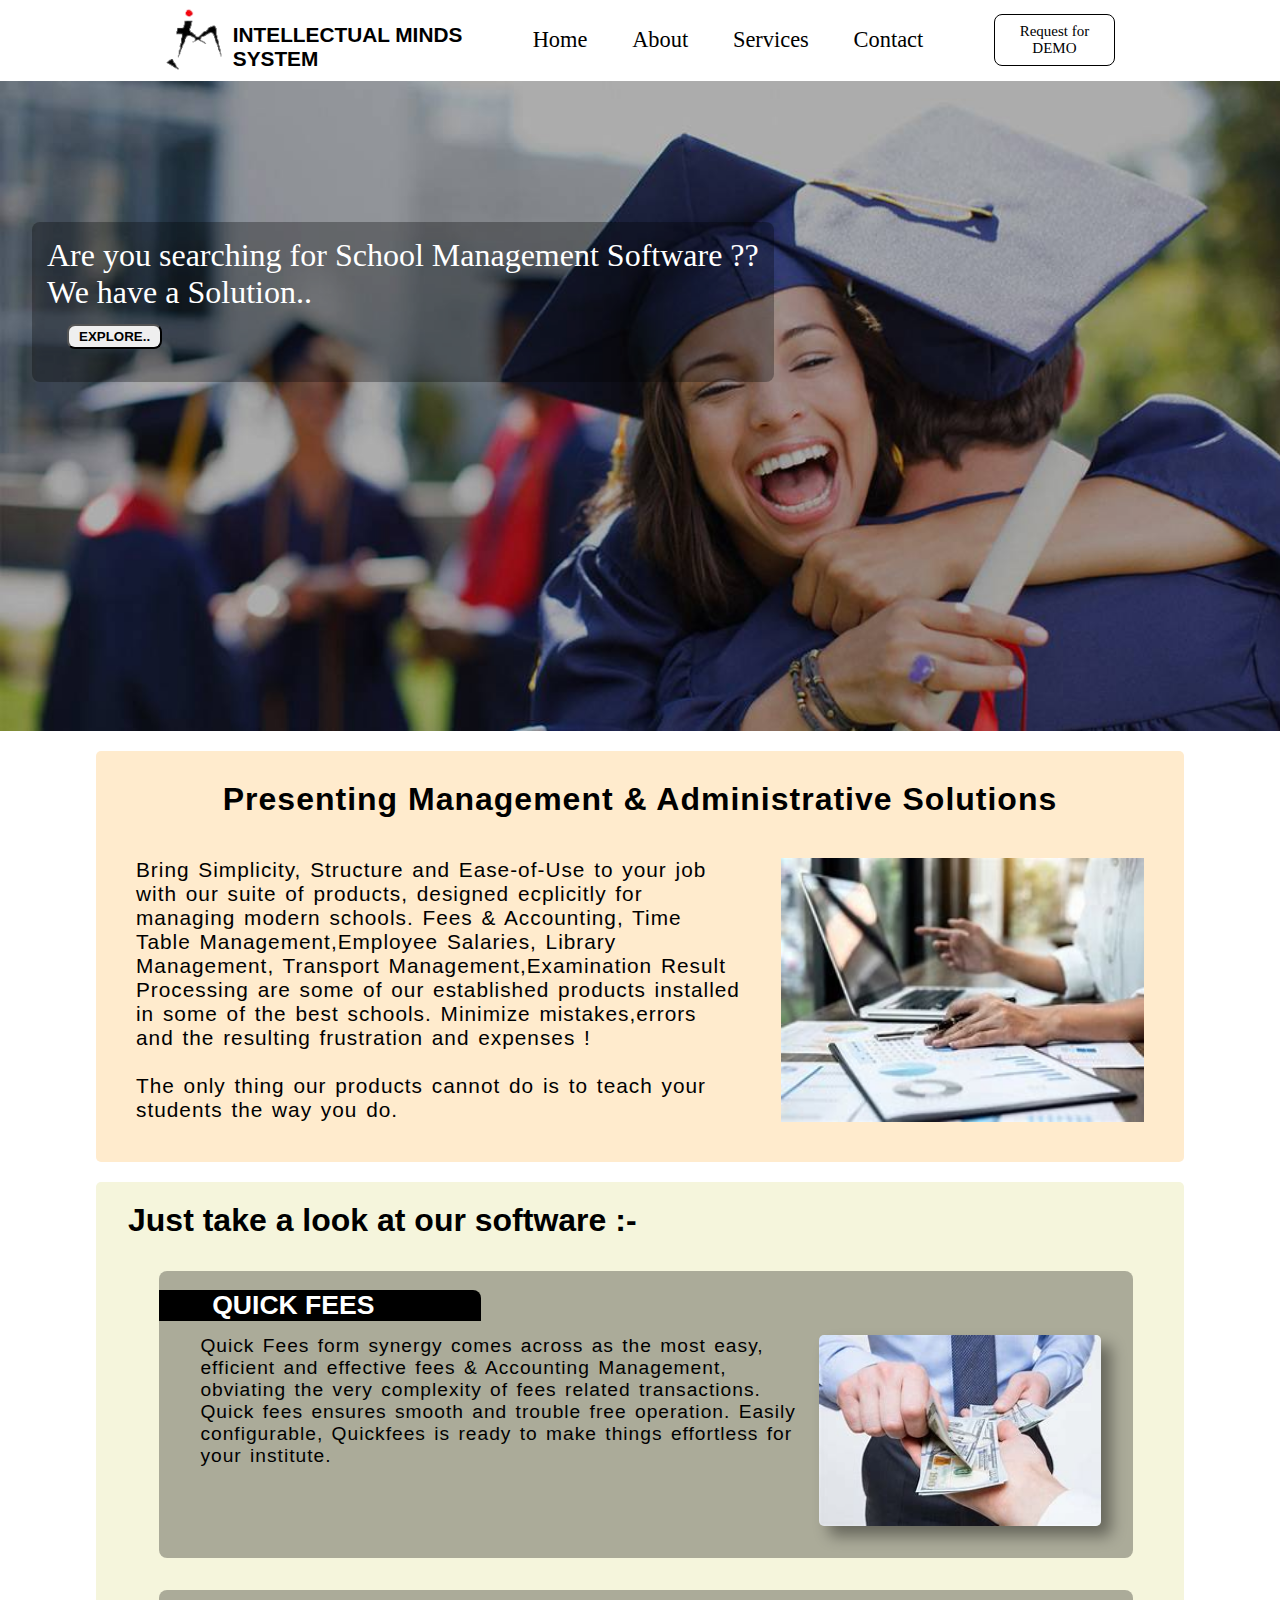
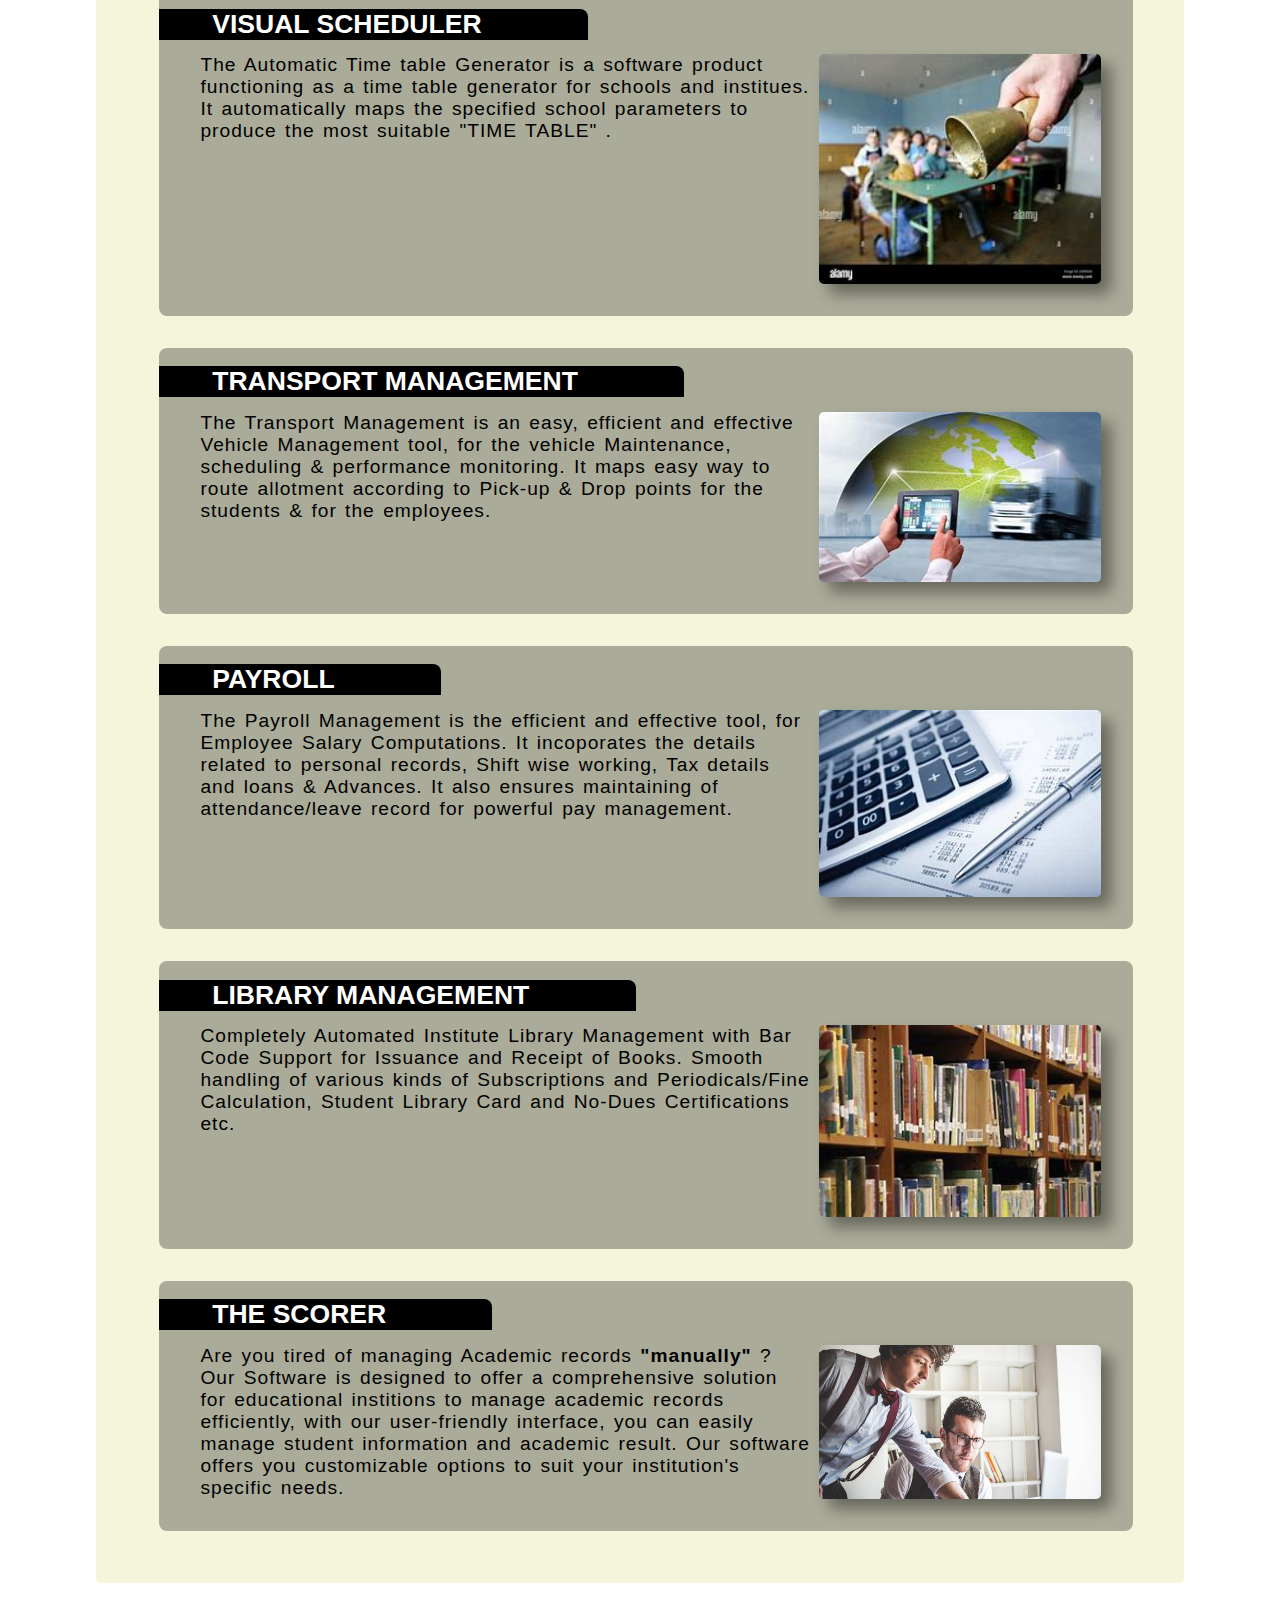
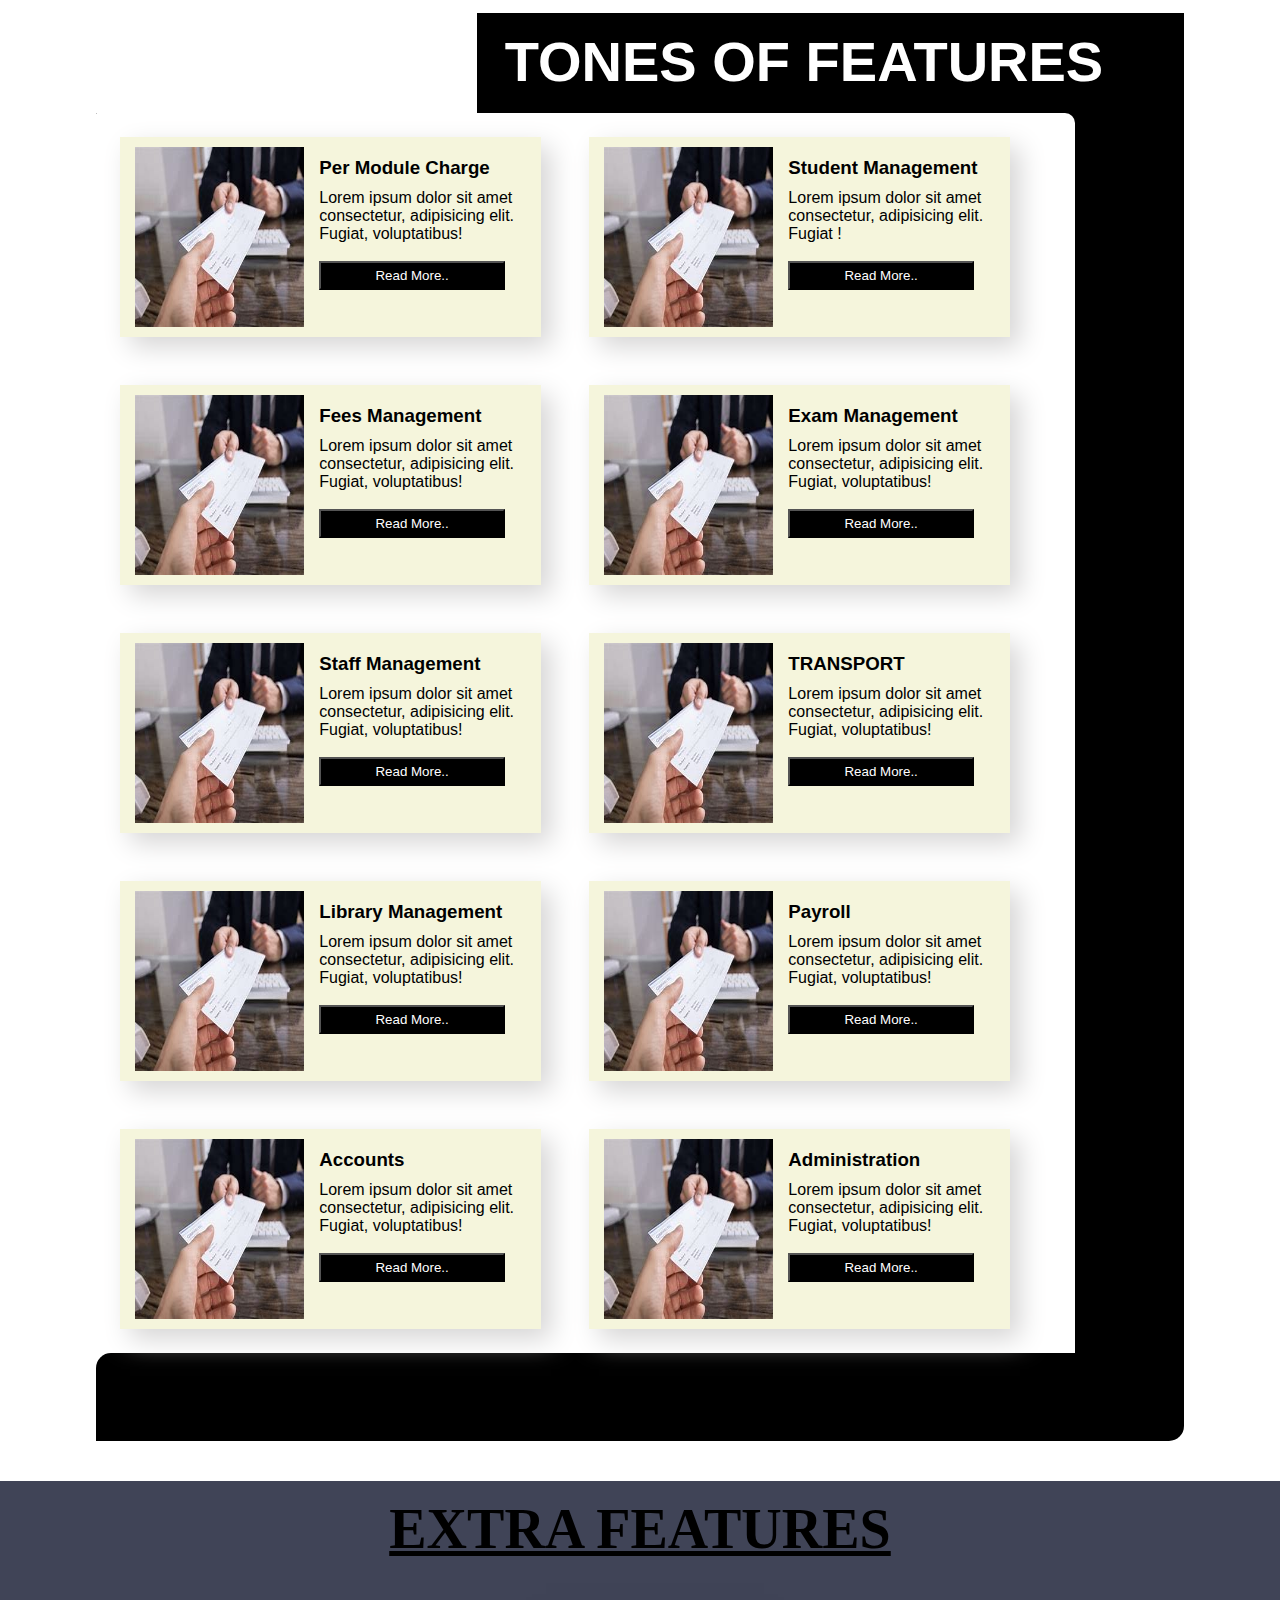
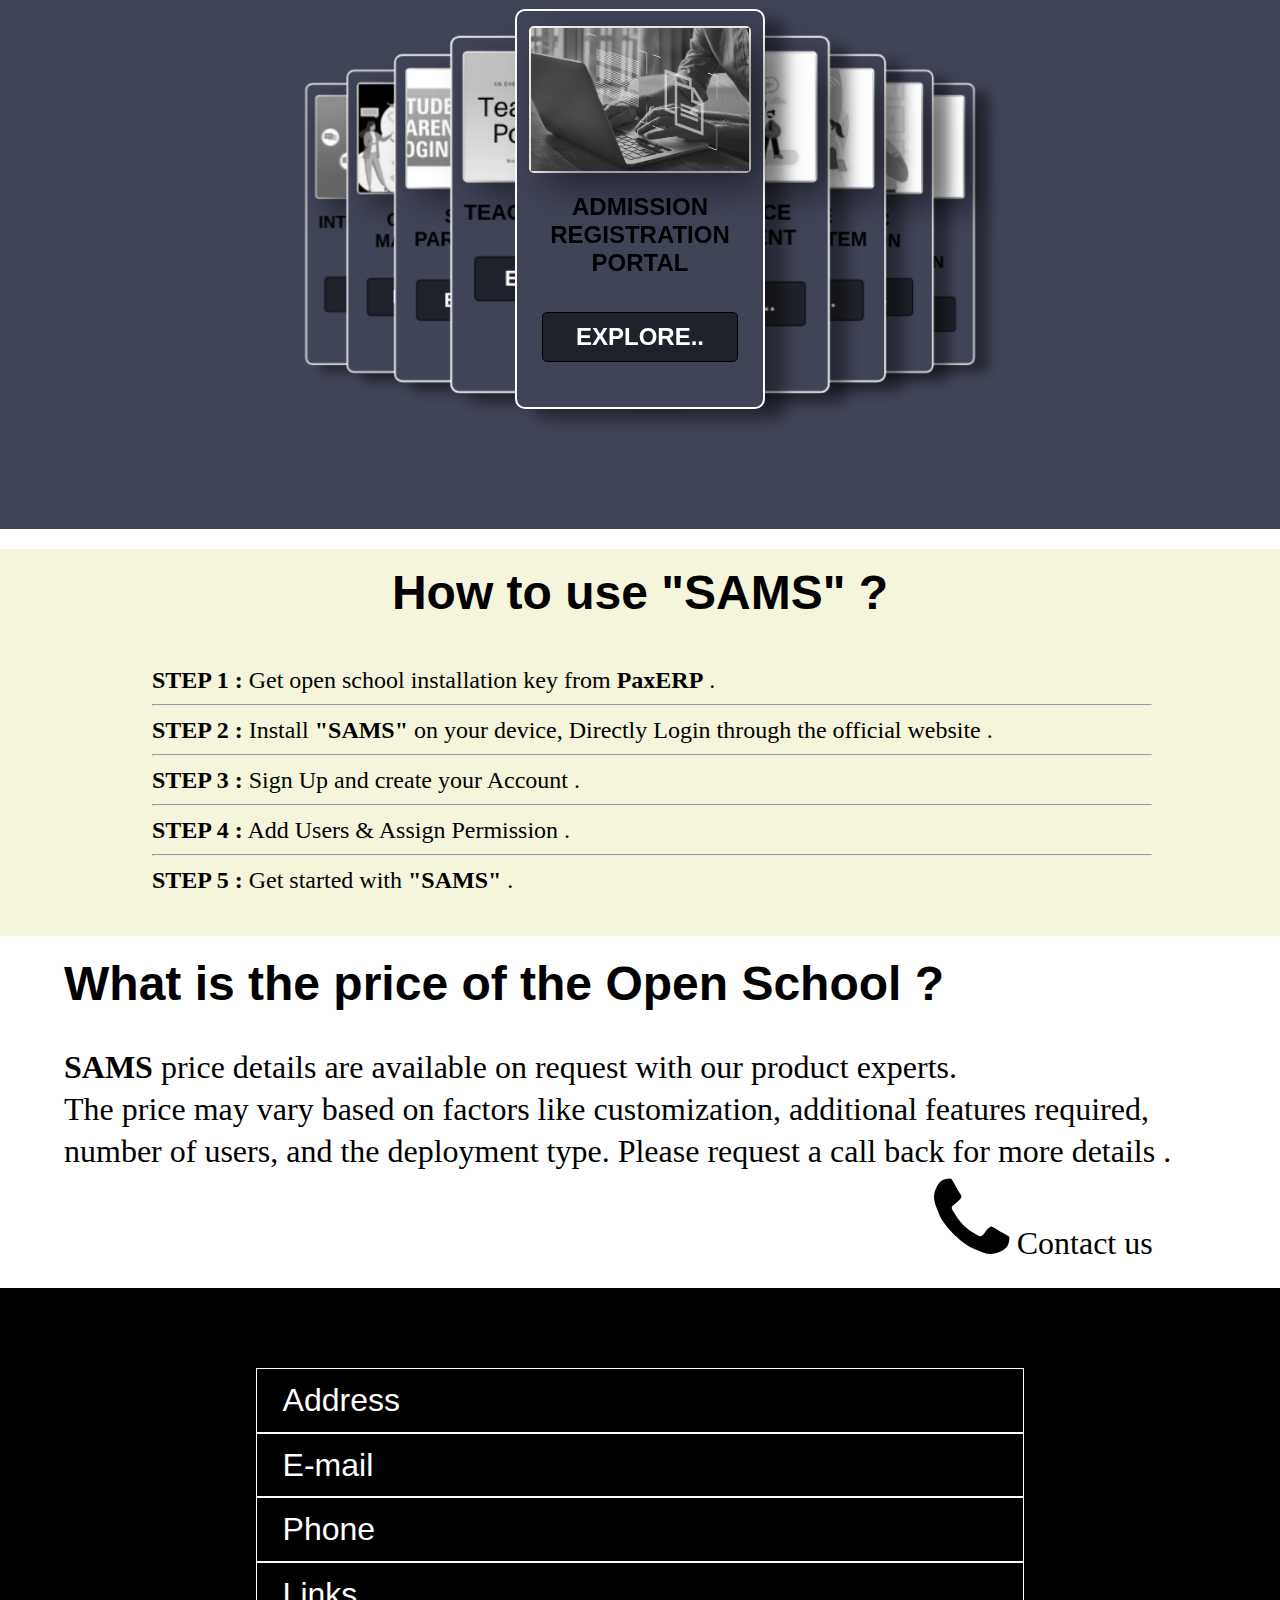
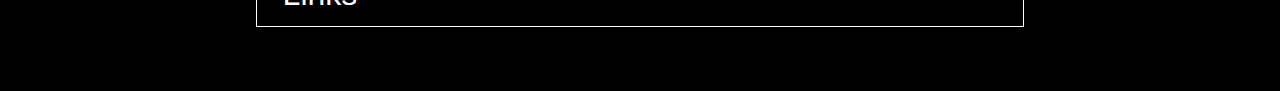
<file: index.html>
<!DOCTYPE html>
<html lang="en">
  <head>
    <meta charset="UTF-8" />
    <meta http-equiv="X-UA-Compatible" content="IE=edge" />
    <meta name="viewport" content="width=device-width, initial-scale=1.0" />
    <link rel="stylesheet" href="css/all.min.css" />
    <link rel="stylesheet" href="css/font-awesome.min.css" />
    <link rel="stylesheet" href="css/style.css" />
    <link
      rel="stylesheet"
      href="https://cdnjs.cloudflare.com/ajax/libs/font-awesome/5.15.3/css/all.min.css"
      integrity="sha512-ZE9X6jn1e6vpbkpEz+Zs7sux0+v8T6JrU6nlFy6X1UJohNyOc7SMfo2dZlCInPBl90ICPmcBX7rqSR3q1/GkA=="
      crossorigin="anonymous"
      referrerpolicy="no-referrer"
    />
    <link
      rel="shortcut icon"
      href="./assets/images/logo.png"
      type="image/x-icon"
    />
    <title>PaxERP</title>
    <style>
      
      
        
        
    </style>
  </head>

  <body>
    <header>
      <nav>
        <div class="head_a">
          <div class="logo">
            <img src="./assets/images/logo.png" alt="logo" />
            <p id="mind">
              INTELLECTUAL MINDS
              <br />SYSTEM
            </p>
          </div>
        </div>

        <div class="head_b">
          <div class="menu-toggle">
            <i class=""></i>
            <ul class="navigation">
              <li><a href="#">Home</a></li>
              <li><a href="#">About</a></li>
              <li><a href="#">Services</a></li>
              <li><a href="#">Contact</a></li>
            </ul>
          </div>
        </div>
        <div class="head_c">
          
          <p id="request">Request for <br />DEMO</p>
        </div>
      </nav>
    </header>

    <!-- <header>
      <nav>
        <div class="logo">
          <img src="./assets/images/logo.png" alt="logo" />
          <p id="mind">
            INTELLECTUAL MINDS
            <br />SYSTEM
          </p>
        </div>
        <div class="menu-toggle">
          <i class=""></i>
          <ul class="navigation">
            <li><a href="#">Home</a></li>
            <li><a href="#">About</a></li>
            <li><a href="#">Services</a></li>
            <li><a href="#">Contact</a></li>
          </ul>
        </div>
      </nav>
    </header>
    <p id="request">Request for <br />DEMO</p> -->

    <div class="form_container">
      <div class="form">
        <span> X </span>
        <form action="">
          <span id="have">
            Have a question ? <br />
            Contact us ! <br />
            <br />
          </span>

          <input class="demo_i" type="text" placeholder="Your name" />
          <hr />
          <br />
          <input class="demo_i" type="text" placeholder="Your email" />
          <hr />
          <br />
          <input class="demo_i" type="text" placeholder="Your message for us" />
          <hr />

          <button type="submit" id="btnsubmit">Send Message</button>
        </form>
        <!-- <form action="#" method="Get" name="demo">
                <label for="Name" > Name :</label><br>
                <input type="text" placeholder="First"/> <input type="text" placeholder="Last"/>
                <br>
                <label for="Name" > Work email :</label><br>
                <input type="email" placeholder="Enter Your E-mail here"/> 
                <br>
                <label for="Name" > Contact :</label><br>
                <input type="number" placeholder="Enter your Phone no."/> <input type="text" placeholder="Last"/>
                <br>
                <label for="message" name="txtmsg" > Message :</label><br>
                <textarea name="txtmsg" id="txtmsg" cols="30" rows="10"></textarea>
            </form> -->
      </div>
    </div>

    <div id="main">
      <p id="search">
        Are you searching for School Management Software ??
        <br />
        We have a Solution..
        <br />
        <button>EXPLORE..</button>
      </p>
    </div>
    <div class="content">
      <h1>Presenting Management & Administrative Solutions</h1>
      <div class="con">
        <p id="cont">
          Bring Simplicity, Structure and Ease-of-Use to your job with our suite
          of products, designed ecplicitly for managing modern schools. Fees &
          Accounting, Time Table Management,Employee Salaries, Library
          Management, Transport Management,Examination Result Processing are
          some of our established products installed in some of the best
          schools. Minimize mistakes,errors and the resulting frustration and
          expenses !
          <br />
          <br />
          The only thing our products cannot do is to teach your students the
          way you do.
        </p>
        <img id="cont_img" src="./assets/images/manage.jpg" alt="image" />
      </div>
    </div>
    <div class="software">
      <h4>Just take a look at our software :-</h4>
      <div class="soft">
        <h5>QUICK FEES</h5>
        <div class="x">
          <br />
          <p id="soft_cont">
            Quick Fees form synergy comes across as the most easy, efficient and
            effective fees & Accounting Management, obviating the very
            complexity of fees related transactions. Quick fees ensures smooth
            and trouble free operation. Easily configurable, Quickfees is ready
            to make things effortless for your institute.
          </p>
          <img
            id="soft_img"
            src="./assets/images/OIP (1).jpg"
            alt="fees"
            srcset=""
          />
        </div>
      </div>
      <div class="soft">
        <h5>VISUAL SCHEDULER</h5>
        <div class="x">
          <br />
          <p id="soft_cont">
            The Automatic Time table Generator is a software product functioning
            as a time table generator for schools and institues. It
            automatically maps the specified school parameters to produce the
            most suitable "TIME TABLE" .
          </p>
          <img
            id="soft_img"
            src="./assets/images/bell.jpg"
            alt="fees"
            srcset=""
          />
        </div>
      </div>
      <div class="soft">
        <h5>TRANSPORT MANAGEMENT</h5>
        <div class="x">
          <br />
          <p id="soft_cont">
            The Transport Management is an easy, efficient and effective Vehicle
            Management tool, for the vehicle Maintenance, scheduling &
            performance monitoring. It maps easy way to route allotment
            according to Pick-up & Drop points for the students & for the
            employees.
          </p>
          <img
            id="soft_img"
            src="./assets/images/trans.jpg"
            alt="fees"
            srcset=""
          />
        </div>
      </div>
      <div class="soft">
        <h5>PAYROLL</h5>
        <div class="x">
          <br />
          <p id="soft_cont">
            The Payroll Management is the efficient and effective tool, for
            Employee Salary Computations. It incoporates the details related to
            personal records, Shift wise working, Tax details and loans &
            Advances. It also ensures maintaining of attendance/leave record for
            powerful pay management.
          </p>
          <img
            id="soft_img"
            src="./assets/images/pay.jpg"
            alt="fees"
            srcset=""
          />
        </div>
      </div>
      <div class="soft">
        <h5>LIBRARY MANAGEMENT</h5>
        <div class="x">
          <br />
          <p id="soft_cont">
            Completely Automated Institute Library Management with Bar Code
            Support for Issuance and Receipt of Books. Smooth handling of
            various kinds of Subscriptions and Periodicals/Fine Calculation,
            Student Library Card and No-Dues Certifications etc.
          </p>
          <img
            id="soft_img"
            src="./assets/images/libra.jpg"
            alt="fees"
            srcset=""
          />
        </div>
      </div>
      <div class="soft">
        <h5>THE SCORER</h5>
        <div class="x">
          <br />
          <p id="soft_cont">
            Are you tired of managing Academic records <b>"manually"</b> ?<br />
            Our Software is designed to offer a comprehensive solution for
            educational institions to manage academic records efficiently, with
            our user-friendly interface, you can easily manage student
            information and academic result. Our software offers you
            customizable options to suit your institution's specific needs.
          </p>
          <img
            id="soft_img"
            src="./assets/images/slide-1-1175x587-6.jpg"
            alt="fees"
            srcset=""
          />
        </div>
      </div>
    </div>
    <div class="mid">
      <div class="m1"></div>
      <div class="m2">
        <span id="mid_h">TONES OF FEATURES</span>
      </div>
      <div class="m3">
        <div class="caards">
          <img
            id="cards_img"
            src="./assets/images/OIP (2).jpg"
            alt=""
            srcset=""
          />
          <div class="matter">
            <h3 style="padding-top: 5%">Per Module Charge</h3>
            <p style="padding-top: 5%">
              Lorem ipsum dolor sit amet consectetur, adipisicing elit. Fugiat,
              voluptatibus!
            </p>
            <br />
            <button id="btnread">Read More..</button>
          </div>
        </div>
        <div class="caards">
          <img
            id="cards_img"
            src="./assets/images/OIP (2).jpg"
            alt=""
            srcset=""
          />
          <div class="matter">
            <h3 style="padding-top: 5%">Student Management</h3>
            <p style="padding-top: 5%">
              Lorem ipsum dolor sit amet consectetur, adipisicing elit. Fugiat !
            </p>
            <br />
            <button id="btnread">Read More..</button>
          </div>
        </div>
        <div class="caards">
          <img
            id="cards_img"
            src="./assets/images/OIP (2).jpg"
            alt=""
            srcset=""
          />
          <div class="matter">
            <h3 style="padding-top: 5%">Fees Management</h3>
            <p style="padding-top: 5%">
              Lorem ipsum dolor sit amet consectetur, adipisicing elit. Fugiat,
              voluptatibus!
            </p>
            <br />
            <button id="btnread">Read More..</button>
          </div>
        </div>
        <div class="caards">
          <img
            id="cards_img"
            src="./assets/images/OIP (2).jpg"
            alt=""
            srcset=""
          />
          <div class="matter">
            <h3 style="padding-top: 5%">Exam Management</h3>
            <p style="padding-top: 5%">
              Lorem ipsum dolor sit amet consectetur, adipisicing elit. Fugiat,
              voluptatibus!
            </p>
            <br />
            <button id="btnread">Read More..</button>
          </div>
        </div>
        <div class="caards">
          <img
            id="cards_img"
            src="./assets/images/OIP (2).jpg"
            alt=""
            srcset=""
          />
          <div class="matter">
            <h3 style="padding-top: 5%">Staff Management</h3>
            <p style="padding-top: 5%">
              Lorem ipsum dolor sit amet consectetur, adipisicing elit. Fugiat,
              voluptatibus!
            </p>
            <br />
            <button id="btnread">Read More..</button>
          </div>
        </div>
        <div class="caards">
          <img
            id="cards_img"
            src="./assets/images/OIP (2).jpg"
            alt=""
            srcset=""
          />
          <div class="matter">
            <h3 style="padding-top: 5%">TRANSPORT</h3>
            <p style="padding-top: 5%">
              Lorem ipsum dolor sit amet consectetur, adipisicing elit. Fugiat,
              voluptatibus!
            </p>
            <br />
            <button id="btnread">Read More..</button>
          </div>
        </div>
        <div class="caards">
          <img
            id="cards_img"
            src="./assets/images/OIP (2).jpg"
            alt=""
            srcset=""
          />
          <div class="matter">
            <h3 style="padding-top: 5%">Library Management</h3>
            <p style="padding-top: 5%">
              Lorem ipsum dolor sit amet consectetur, adipisicing elit. Fugiat,
              voluptatibus!
            </p>
            <br />
            <button id="btnread">Read More..</button>
          </div>
        </div>
        <div class="caards">
          <img
            id="cards_img"
            src="./assets/images/OIP (2).jpg"
            alt=""
            srcset=""
          />
          <div class="matter">
            <h3 style="padding-top: 5%">Payroll</h3>
            <p style="padding-top: 5%">
              Lorem ipsum dolor sit amet consectetur, adipisicing elit. Fugiat,
              voluptatibus!
            </p>
            <br />
            <button id="btnread">Read More..</button>
          </div>
        </div>
        <div class="caards">
          <img
            id="cards_img"
            src="./assets/images/OIP (2).jpg"
            alt=""
            srcset=""
          />
          <div class="matter">
            <h3 style="padding-top: 5%">Accounts</h3>
            <p style="padding-top: 5%">
              Lorem ipsum dolor sit amet consectetur, adipisicing elit. Fugiat,
              voluptatibus!
            </p>
            <br />
            <button id="btnread">Read More..</button>
          </div>
        </div>
        <div class="caards">
          <img
            id="cards_img"
            src="./assets/images/OIP (2).jpg"
            alt=""
            srcset=""
          />
          <div class="matter">
            <h3 style="padding-top: 5%">Administration</h3>
            <p style="padding-top: 5%">
              Lorem ipsum dolor sit amet consectetur, adipisicing elit. Fugiat,
              voluptatibus!
            </p>
            <br />
            <button id="btnread">Read More..</button>
          </div>
        </div>
      </div>
    </div>
    <div class="clr"></div>
    <div class="feature">
      <span id="fea">EXTRA FEATURES</span>
      <div class="container">
        <input type="radio" name="slider" id="s1" checked />
        <input type="radio" name="slider" id="s2" />
        <input type="radio" name="slider" id="s3" />
        <input type="radio" name="slider" id="s4" />
        <input type="radio" name="slider" id="s5" />
        <input type="radio" name="slider" id="s6" />
        <input type="radio" name="slider" id="s7" />
        <input type="radio" name="slider" id="s8" />
        <input type="radio" name="slider" id="s9" />

        <div class="cards">
          <label for="s1" id="slide1">
            <div class="card">
              <div class="image">
                <img src="assets/images/construction.jpg" alt="" srcset="" />
              </div>
              <div class="infos">
                <span class="name"> ADMISSION REGISTRATION PORTAL </span>
                <span class="lorem"> </span>
                <a href="/details" class="btn-details">EXPLORE.. </a>
              </div>
            </div>
          </label>
          <label for="s2" id="slide2">
            <div class="card">
              <div class="image">
                <img src="assets/images/attendance.jpg" alt="" srcset="" />
              </div>

              <div class="infos">
                <span class="name"> ATTENDANCE MANAGEMENT </span>
                <span class="lorem"> </span>
                <a href="/details" class="btn-details">EXPLORE.. </a>
              </div>
            </div>
          </label>
          <label for="s3" id="slide3">
            <div class="card">
              <div class="image">
                <img src="assets/images/barcode.jpg" alt="" srcset="" />
              </div>
              <div class="infos">
                <span class="name"> BARCODE ENABLE SYSTEM </span>
                <span class="lorem"> </span>
                <a href="/details" class="btn-details">EXPLORE.. </a>
              </div>
            </div>
          </label>
          <label for="s4" id="slide4">
            <div class="card">
              <div class="image">
                <img src="assets/images/biometric.jpg" alt="" srcset="" />
              </div>
              <div class="infos">
                <span class="name"> BIOMETRIC INTEGRATION </span>
                <span class="lorem"> </span>
                <a href="/details" class="btn-details">EXPLORE.. </a>
              </div>
            </div>
          </label>
          <label for="s5" id="slide5">
            <div class="card">
              <div class="image">
                <img src="assets/images/Payment.png" alt="" srcset="" />
              </div>
              <div class="infos">
                <span class="name"> PAYMENT GATEWAY INTEGRATION </span>
                <span class="lorem"> </span>
                <a href="/details" class="btn-details">EXPLORE.. </a>
              </div>
            </div>
          </label>
          <label for="s6" id="slide6">
            <div class="card">
              <div class="image">
                <img src="assets/images/sms.png" alt="" srcset="" />
              </div>
              <div class="infos">
                <span class="name"> INTEGRATED SMS GATEWAY </span>
                <span class="lorem"> </span>
                <a href="/details" class="btn-details">EXPLORE.. </a>
              </div>
            </div>
          </label>
          <label for="s7" id="slide7">
            <div class="card">
              <div class="image">
                <img src="assets/images/fees.jpg" alt="" srcset="" />
              </div>
              <div class="infos">
                <span class="name"> ONLINE FEE MANAGEMENT </span>
                <span class="lorem"> </span>
                <a href="/details" class="btn-details">EXPLORE.. </a>
              </div>
            </div>
          </label>
          <label for="s8" id="slide8">
            <div class="card">
              <div class="image">
                <img src="assets/images/stu.jpg" alt="" srcset="" />
              </div>
              <div class="infos">
                <span class="name"> STUDENT / PARENT PORTAL </span>
                <span class="lorem"> </span>
                <a href="/details" class="btn-details">EXPLORE.. </a>
              </div>
            </div>
          </label>
          <label for="s9" id="slide9">
            <div class="card">
              <div class="image">
                <img src="assets/images/teacher.webp" alt="" srcset="" />
              </div>
              <div class="infos">
                <span class="name"> TEACHER PORTAL </span>
                <span class="lorem"> </span>
                <a href="/details" class="btn-details">EXPLORE.. </a>
              </div>
            </div>
          </label>
        </div>
      </div>

      <!-- <div class="feat">
            <div class="feat_in">
                <div class="cir"></div>
                <span id="sp">Admission Registration Portal</span>
                <br>
                Lorem ipsum dolor, sit amet consectetur adipisicing elit.
                inventore! <br>
                <button id="btnexp">Explore more</button>
            </div>
            <div class="feat_in">
                <div class="cir"></div>
                <span id="sp">Attendance Management</span>
                <br>
                Lorem ipsum dolor, sit amet consectetur adipisicing elit.
                inventore! <br>
                <button id="btnexp">Explore more</button>
            </div>
            <div class="feat_in">
                <div class="cir"></div>
                <span id="sp">Barcode Enable System</span>
                <br>
                Lorem ipsum dolor, sit amet consectetur adipisicing elit.
                inventore! <br>
                <button id="btnexp">Explore more</button>
            </div>
            <div class="feat_in">
                <div class="cir"></div>
                <span id="sp">Biometric Integration</span>
                <br>
                Lorem ipsum dolor, sit amet consectetur adipisicing elit.
                inventore! <br>
                <button id="btnexp">Explore more</button>
            </div>
            <div class="feat_in">
                <div class="cir"></div>
                <span id="sp">Payment Gateway Integration</span>
                <br>
                Lorem ipsum dolor, sit amet consectetur adipisicing elit.
                inventore! <br>
                <button id="btnexp">Explore more</button>
            </div>
            <div class="feat_in">
                <div class="cir"></div>
                <span id="sp">Integrated SMS Gateway</span>
                <br>
                Lorem ipsum dolor, sit amet consectetur adipisicing elit.
                inventore! <br>
                <button id="btnexp">Explore more</button>
            </div>
            <div class="feat_in">
                <div class="cir"></div>
                <span id="sp">Integrated SMS Gateway</span>
                <br>
                Lorem ipsum dolor, sit amet consectetur adipisicing elit.
                inventore! <br>
                <button id="btnexp">Explore more</button>
            </div>
            <div class="feat_in">
                <div class="cir"></div>
                <span id="sp">Online Fee Management </span>
                <br>
                Lorem ipsum dolor, sit amet consectetur adipisicing elit.
                inventore! <br>
                <button id="btnexp">Explore more</button>
            </div>
            <div class="feat_in">
                <div class="cir"></div>
                <span id="sp">User Portal </span>
                <br>
                Lorem ipsum dolor, sit amet consectetur adipisicing elit.
                inventore! <br>
                <button id="btnexp">Explore more</button>
            </div>
        </div> -->
    </div>

    <div class="st">
      <span id="how">How to use <strong> "SAMS" </strong>?</span>
      <br />
      <br />
      <br />
      <div class="step">
        <strong>STEP 1 :</strong> Get open school installation key from
        <strong>PaxERP</strong> . <br />
        <hr />
        <strong>STEP 2 :</strong> Install <strong>"SAMS"</strong> on your
        device, Directly Login through the official website . <br />
        <hr />
        <strong>STEP 3 :</strong> Sign Up and create your Account . <br />
        <hr />
        <strong>STEP 4 :</strong> Add Users & Assign Permission . <br />
        <hr />
        <strong>STEP 5 :</strong> Get started with <strong>"SAMS"</strong> .
        <br />
      </div>
    </div>
    <div class="call">
      <span id="how"> What is the price of the Open School ?</span>
      <br />
      <br />
      <br />
      <span id="ans"
        ><strong>SAMS </strong> price details are available on request with our
        product experts. <br />
        The price may vary based on factors like customization, additional
        features required, number of users, and the deployment type. Please
        request a call back for more details .
      </span>

      <div class="callback">
        <a href="tel:7428226453">
          <i class="fa fa-phone"></i>
          Contact us
        </a>
      </div>
    </div>

    <footer>
      <div class="ft">
        Address
        <br />
        <p class="info">
          D-108, Sector 5 & 6 RMS Plaza, <br />
          Trans Delhi Signature City, Uttar Pradesh 201103
        </p>
      </div>
      <div class="ft">
        E-mail
        <p class="info">kjbnkjxfzd</p>
      </div>
      <div class="ft">
        Phone
        <p class="info">08882711711</p>
      </div>
      <div class="ft">
        Links
        <p class="info"></p>
      </div>
    </footer>

    <script>
      let form = document.querySelector(".form");
      let close = document.querySelector(".form span");
      let search = document.querySelector("#main p");
      let request = document.querySelector("#request");
      let main = document.querySelector("#main");
      function hide() {
        search.style.visibility = "hidden";
        form.style.visibility = "visible";

        main.style.filter = "blur(5px)";
      }

      function show() {
        search.style.visibility = "visible";
        form.style.visibility = "hidden";
        main.style.filter = "blur(0px)";
      }

      request.addEventListener("click", hide);
      close.addEventListener("click", show);
    </script>
  </body>
</html>
</file>
<file: css/style.css>
* {
  margin: 0;
  padding: 0;
  box-sizing: border-box;
  list-style: none;
  text-decoration: none;
}

header{
    margin-top: .5rem;
  }
nav {
        
        display: flex;
        /* background-color: green; */
        justify-content: center;
        align-items: center;
      }

      .head_a {
        height: 100%;
        
        /* background-color: red; */
        position: relative;
      }
      .head_b {
        height: 100%;
        margin: 0 3em;
        /* background-color: aqua; */
      }
      .head_c {
        height: 100%;
        
        /* background-color: burlywood; */
      }
      .logo {
        display: flex;
      }
      #mind {
        font-family: "Segoe UI", Tahoma, Geneva, Verdana, sans-serif;
        margin-left: 10px;
        font-size: 1.3em;
        margin-top: auto;
        font-weight: 800;
        letter-spacing: px;
      }
      .menu-toggle {
          display: flex;
          justify-content: center;
          align-items: center;
        }
        

/* body {
  background-color: black;
} */

/* header {
  width: 96vw;
  
  margin: auto;
  margin-top: 10px;
  display: flex;
  justify-content: center;
}

nav {
  display: flex;
}

.logo {
 
  display: flex;
}

#mind {
  font-family: 'Segoe UI', Tahoma, Geneva, Verdana, sans-serif;
  margin-left: 10px;
  font-size: 1.4rem;
  margin-top: auto;
  font-weight: 800;
  letter-spacing: px;
}

.menu-toggle {
  padding-right: 25px;
  padding-left: 100px;
  
  display: flex;
  justify-content: center;
  align-items: center;
} */

ul li {
  float: left;
  /* margin-right: 3em;
  margin-left: 1em; */
  transition: all .7s;
}

ul li a {
  margin-right: 1em;
  margin-left: 1em;
  font-size: 1.4em;
  color: black;
}

li:hover {
  cursor: pointer;
  border-radius: 12px;
  background-color: black;
  color: white;
  transform: scale(1.3);
}

li a:hover {
  color: white;
} 

#main {
  margin-top: 10px;
  background: url("../assets/images/hl3-1175x587-97.jpg");
  background-size: cover;

  width: 100vw;
  height: 650px;
}

#request {
  font-size: 15px;
  border: 1px solid black;
  border-radius: 8px;
  position: relative;
  /* float: right; */
  /* display: block; */
  /* margin-top: -57px; */
  padding: 8px 25px;
  /* margin-right: 32px; */
  text-align: center;
  transition: all .7s;
}

#request:hover {
  transform: scale(1.09);
  
  cursor: pointer;
}

#search {
  position: absolute;
  width: max-content;
  height: 5em;
  font-size: xx-large;
  font-family: Georgia, 'Times New Roman', Times, serif;
  font-weight: 400;
  margin-top: 11%;
  margin-left: 2rem;
  border: px solid white;
  color: white;
  background-color: rgba(0, 0, 0, 0.3);
  background-blend-mode: darken;
  border-radius: 8px;
  padding: 15px;
}

#search>button {
  position: absolute;
  padding: 3px 10px;
  margin-top: 1em;
  margin-left: 1.5em;
  border-radius: 8px;
  font-weight: 800;
  transition: all .7s;
}

#search>button:hover {
  cursor: pointer;
  transform: scale(1.1);
}

.content {
  width: 85vw;
  height: fit-content;
  letter-spacing: 1px;
  margin: 20px auto;
  text-align: center;
  padding: 40px;
  padding-top: 30px;
  border-radius: 5px;
  font-family: 'Segoe UI', Tahoma, Geneva, Verdana, sans-serif;
  background-color: blanchedalmond;
}

.con {
  border: 1px solid lack;
  margin-top: 40px;
  display: flex;
  justify-content: space-between;
}

#cont {
  text-align: left;
  letter-spacing: 1px;
  word-spacing: 2px;
  font-size: 1.3em;
  width: 60%;
}

#cont_img {
  width: 36%;
}

.software {
  width: 85vw;
  height: auto;
  margin: 20px auto;
  border-radius: 5px;
  background-color: beige;
  /* text-align: center; */
  font-size: 2em;
  padding: 20px;
  padding-left: 1em;
  font-weight: 600;
  font-family: 'Segoe UI', Tahoma, Geneva, Verdana, sans-serif;
}

h5 {
  position: absolute;
  background-color: black;
  color: white;
  margin-top: .7em;
  padding-left: 2em;
  padding-right: 4em;
  border-radius: 0px 8px 0px 0px;
}

.soft {
  width: 94%;
  height: max-content;
  font-weight: normal;
  margin: 1em auto;
  border-radius: 8px;
  background-color: rgba(0, 0, 0, 0.3);
  /* padding: 15px 20px; */
}

#soft_cont {
  text-align: left;
  letter-spacing: 1px;
  word-spacing: 2px;
  font-size: .6em;
  width: 67%;
}

.x {
  display: flex;
  justify-content: space-between;
  padding: 2em 1em 1em 1em;
  /* padding-top: 61px;
  padding-left: 1em; */
}

#soft_img {
  width: 8.8em;
  border-radius: 5px;
  box-shadow: 10px 10px 15px rgba(0, 0, 0, 0.4);
}

.feature {
  width: 100vw;
  display: flex;
  flex-direction: column;
  height: max-content;
  justify-content: center;
  /* background-color: #caafce; */
  margin-bottom: 20px;
  background-color: #404457;

}

#fea {
  text-align: center;
  display: block;
  font-size: 3.5rem;
  font-weight: 700;
  padding-top: .3em;
  text-decoration: underline;
  font-family: math;
}

.feat {
  display: flex;
  justify-content: space-evenly;
  flex-wrap: wrap;
  margin-top: 10px;
  width: 100%;
  height: max-content;
  /* border: 1px solid black; */
  border-radius: 8px;
}

.feat_in {
  text-align: center;
  margin: 30px 30px;
  width: 25%;
  height: 24em;
  /* border-radius: 8px; */
  background-color: bisque;
}

.cir {
  height: 150px;
  width: 150px;
  border-radius: 50%;
  background-color: #ffdbac;
  border: 1px solid black;
  margin: 30px auto;
}

#sp {
  font-family: 'Segoe UI', Tahoma, Geneva, Verdana, sans-serif;
  color: black;
  font-weight: 600;
  font-size: 1.5em;

}

#btnexp {
  width: 70%;
  font-weight: 300;
  border: 1px solid black;
  font-size: 1.1em;
  margin: 10px auto;
  margin-bottom: auto;
  padding: 2px 6px;
}

#btnexp:hover {
  cursor: pointer;
}

.mid {
  display: flex;
  width: 85vw;
  height: max-content;
  margin: auto;
  margin-top: 30px;
  background-color: black;
  flex-wrap: wrap;
}

.m1 {
  width: 35%;
  height: 100px;
  background-color: white;
}

.m2 {
  width: 65%;
  height: 100px;

}

#mid_h {
  color: white;
  padding-left: .5em;
  display: block;
  font-size: 3.5rem;
  font-weight: 700;
  padding-top: .3em;
  font-family: 'Segoe UI', Tahoma, Geneva, Verdana, sans-serif;

}

.m3 {
  margin-top: 0;
  padding-top: 0;
  display: flex;
  flex-wrap: wrap;
  width: 90%;
  height: max-content;
  background-color: white;
  border-radius: 1px 10px 0px 0px;

}

.caards {
  width: 43%;
  height: 200px;
  display: flex;
  background-color: beige;
  margin: 1.5em 1.5em;
  justify-content: space-evenly;
  box-shadow: 10px 10px 25px rgb(214, 213, 213);
  transition: all .6s;
}

.caards:hover {
  transform: scale(1.05);
  background-color: rgb(73, 66, 66);
  color: white;
}

#cards_img {
  width: 40%;
  height: 90%;
  /* background-color: aqua; */
  margin: auto;
}

.matter {
  margin: auto;
  margin-left: 0;
  font-family: 'Segoe UI', Tahoma, Geneva, Verdana, sans-serif;
  width: 49%;
  height: 90%;
  /* background-color: aquamarine; */
}

#btnread {
  background-color: black;
  color: white;
  width: 90%;
  padding: 5px 20px;
}

#btnread:hover {
  cursor: pointer;
}

.start {
  position: relative;
  width: 100px;
  height: 500px;
  display: contents;
  margin: auto;
  border: 1px solid black;
}

.st {
  width: 100vw;
  height: max-content;
  display: block;
  margin: 20px auto;
  background-color: beige;
  text-align: center;
  padding-top: 1em;
  padding-bottom: 2em;
}

#how {
  font-size: 3em;
  font-weight: 600;
  font-family: 'Segoe UI', Tahoma, Geneva, Verdana, sans-serif;
}

.step {
  width: 80%;
  height: max-content;
  margin: auto;
  text-align: left;
  font-size: x-large;
  line-height: 2em;
  padding-left: 1em;
}

.call {
  width: 90vw;
  margin: 20px auto;
}

#ans {
  font-size: xx-large;
  line-height: 1.3em;
}

.callback {
  display: block;
  text-align: center;
  margin-left: 70%;
  display: flex;
  justify-content: center;
  align-items: center;
}

.callback>a{
  color: black;
  font-size: 2em;
  
}

.callback>a>i{
  font-size: 3em;
  animation: both;
}






.clr {
  width: 85vw;
  height: 5.5rem;
  background-color: black;
  margin: auto;
  border-radius: 15px 0 15px 0;
  margin-bottom: 40px;
}

footer {
  /* height: 200px; */
  width: 100%;
  color: white;
  background-color: black;
  padding-top: 5em;
  padding-bottom: 4em;
}

.ft {
  font-size: xx-large;
  width: 60%;
  margin: auto;
  font-family: 'Segoe UI', Tahoma, Geneva, Verdana, sans-serif;
  padding: 1% 0 1% 2%;
  border: 1px solid white;
}

.info {
  display: none;
}

.ft:hover p {
  display: block;
  color: aqua;
}

.form_container {
  position: absolute;
  display: flex;
  justify-content: center;
  align-items: center;
  width: 100vw;
  height: max-content;

  /* background-color: aqua; */
}

.form {
  width: 70vw;
  height: max-content;
  background-color: rgba(0, 0, 0, 0.4);
  margin: auto;
  position: absolute;
  z-index: 1;
  border-radius: 15px;
  visibility: hidden;
  margin-top: 40rem;
}

.form>span {
  border: 1px solid black;
  background-color: red;
  color: rgba(0, 0, 0, 0.788);
  cursor: pointer;
  font-size: x-large;
  float: right;
  padding: 2px 20px;
  margin: 1em;
  border-radius: 5px;
}

form {
  width: 60%;
  margin: 0 4em;
  margin-top: 6em;
  padding-top: 2em;
  height: fit-content;
  /* background-color: aqua; */
}

label {
  color: white;
  font-family: 'Segoe UI', Tahoma, Geneva, Verdana, sans-serif;
  font-weight: 500;
}

#have {
  font-family: 'Lucida Sans', 'Lucida Sans Regular', 'Lucida Grande', 'Lucida Sans Unicode', Geneva, Verdana, sans-serif;
  font-weight: 700;
  font-size: 2.5rem;
}

.demo_i {
  font-size: larger;
  margin-bottom: 6px;
  background-color: transparent;
  border: none;
  color: rgb(159 150 150 / 83%);
  padding-left: 15px;
  width: 100%;
}

#btnsubmit {
  font-size: x-large;
  margin-top: 1em;
  margin-left: 10em;
  margin-bottom: 2em;
  padding: 10px 20px;
  /* border-radius: 5px; */
  border: none;
  background-color: black;
  color: white;
}
#btnsubmit:hover{
  background-color: white;
  color: black;
  transition: all 0.7s ease;
}





/* caraousal styling */
a {
  text-decoration: none;
}

.container>input {
  display: none;
}

.container {
  width: 100%;
  height: 70%;
  padding-top: 3em;
  margin: auto;
  max-width: 600px;
  max-height: 600px;
  display: flex;
  justify-content: center;
  align-items: center;
  transform-style: preserve-3d;
  flex-direction: column;
  /* margin-bottom: 100px; */
}

.cards {
  position: relative;
  height: 500px;
  width: 430px;
  margin-bottom: 20px;
  perspective: 1000px;
  /* overflow-x: hidden;  have to remove later */
  transform-style: preserve-3d;
  
}

.cards label {
  position: absolute;
  width: 250px;
  left: 0;
  right: 0;
  margin: auto;
  cursor: pointer;
  transition: transform 0.55s ease;
}

.cards .card {
  position: relative;
  height: 400px;
  background-color: #404457;
  border: 2px solid white;
  border-radius: 10px;
  padding: 15px 0;
  box-shadow: 20px 11px 15px rgba(0, 0, 0, 0.4);
}

.cards .image {
  display: flex;
  justify-content: space-between;
  height: 40%;
  width: 90%;
  border-radius: 5px;
  margin: auto;
  border: 2px solid white;
  filter: grayscale(2);
}


  

.cards .image img {
  
  box-shadow: 15px 15px 40px rgba(0, 0, 0, 50%);
  object-fit: cover;
  width: 100%;
  
  
  transition: all .7s;
} 

.cards .image:hover {
  transform: scale(1.05);
  transition: all .55s ease;
}

.cards .image .dots {

  text-align: center;
}

.dots div {
  width: 10px;
  height: 10px;
  border-radius: 50%;
  margin-bottom: 10px;
}

.dots div:nth-child(1) {
  background-color: var(--current-color1);
}

.dots div:nth-child(2) {
  background-color: #5b85f9;
}

.dots div:nth-child(3) {
  background-color: #000;
}

.cards .infos {
  display: block;
  text-align: center;
}
  

.card .infos span {
  display: block;
}

.infos .name {
  font-size: 1.5em;
  height: 30%;
  display: flex;
  justify-content: center;
  align-items: center;
  font-family: 'Segoe UI', Tahoma, Geneva, Verdana, sans-serif;
  color: var(--current-color1);
  margin: 20px 10px;
  font-weight: bolder;
  color: #000;
  transition: all .6s ease;
  /* border: 1px solid white; */
}

.card .lorem {
  font-size: 15.5px;
  color: #eceaed;
  margin: 0 4px;
  letter-spacing: 1px;
}

.card .btn-details {
  width: 80%;
  padding-top:10px ;
  padding-bottom:10px ;
  margin: 35px auto;
  border-radius: 5px;
  background-color:rgba(0, 0, 0, 0.5);
  border: .5px solid BLACK;
  display: flex;
  justify-content: center;
  align-items: center;
  color: #fff;
  font-size: 1.5em;
  letter-spacing: 1x;
  font-weight: 700;
  transition: all .7s ease;

}

.card .btn-details:hover {
  transform: scale(1.09);
  box-shadow: 10px 10px 10px rgba(0, 0, 0, 0.5);
}

/* .cards .actions {
  display: flex;
  justify-content: space-between;
  align-items: center;
  padding-top: 20px;
}

.actions i {
  font-size: 24px;
  transition: all .7s ease;
  color: var(--current-color2)
}

.actions:hover i {
  transform: scale(1.3);
} */







#s1:checked~.cards #slide6,
#s2:checked~.cards #slide7,
#s3:checked~.cards #slide8,
#s4:checked~.cards #slide9,
#s5:checked~.cards #slide1,
#s6:checked~.cards #slide2,
#s7:checked~.cards #slide3,
#s8:checked~.cards #slide4,
#s9:checked~.cards #slide5 {
  box-shadow: 0 15px 30px rgba(0, 0, 45%);
  transform: translate3d(-140%, 0, -420px);
  --current-color1: #eceaed;
  --current-color2: #404457;
}
#s1:checked~.cards #slide7,
#s2:checked~.cards #slide8,
#s3:checked~.cards #slide9,
#s4:checked~.cards #slide1,
#s5:checked~.cards #slide2,
#s6:checked~.cards #slide3,
#s7:checked~.cards #slide4,
#s8:checked~.cards #slide5,
#s9:checked~.cards #slide6 {
  box-shadow: 0 15px 30px rgba(0, 0, 45%);
  transform: translate3d(-105%, 0, -320px);
  --current-color1: #eceaed;
  --current-color2: #404457;
}
#s1:checked~.cards #slide8,
#s2:checked~.cards #slide9,
#s3:checked~.cards #slide1,
#s4:checked~.cards #slide2,
#s5:checked~.cards #slide3,
#s6:checked~.cards #slide4,
#s7:checked~.cards #slide5,
#s8:checked~.cards #slide6,
#s9:checked~.cards #slide7 {
  box-shadow: 0 15px 30px rgba(0, 0, 45%);
  transform: translate3d(-70%, 0, -220px);
  --current-color1: #eceaed;
  --current-color2: #404457;
}
#s1:checked~.cards #slide9,
#s2:checked~.cards #slide1,
#s3:checked~.cards #slide2
#s4:checked~.cards #slide3,
#s5:checked~.cards #slide4,
#s6:checked~.cards #slide5,
#s7:checked~.cards #slide6,
#s8:checked~.cards #slide7,
#s9:checked~.cards #slide8 {
  box-shadow: 0 15px 30px rgba(0, 0, 45%);
  transform: translate3d(-35%, 0, -120px);
  --current-color1: #eceaed;
  --current-color2: #404457;
}
#s1:checked~.cards #slide1,
#s2:checked~.cards #slide2,
#s3:checked~.cards #slide3,
#s4:checked~.cards #slide4,
#s5:checked~.cards #slide5,
#s6:checked~.cards #slide6,
#s7:checked~.cards #slide7,
#s8:checked~.cards #slide8,
#s9:checked~.cards #slide9 {
  box-shadow: 0 15px 30px rgba(0, 0, 45%);
  transform: translate3d(0, 0, 0);
  --current-color1: #eceaed;
  --current-color2: #404457;
}
#s1:checked~.cards #slide2,
#s2:checked~.cards #slide3,
#s3:checked~.cards #slide4,
#s4:checked~.cards #slide5,
#s5:checked~.cards #slide6,
#s6:checked~.cards #slide7,
#s7:checked~.cards #slide8,
#s8:checked~.cards #slide9,
#s9:checked~.cards #slide1 {
  box-shadow: 0 15px 30px rgba(0, 0, 45%);
  transform: translate3d(35%, 0, -120px);
  --current-color1: #eceaed;
  --current-color2: #404457;
}
#s1:checked~.cards #slide3,
#s2:checked~.cards #slide4,
#s3:checked~.cards #slide5,
#s4:checked~.cards #slide6,
#s5:checked~.cards #slide7,
#s6:checked~.cards #slide8,
#s7:checked~.cards #slide9,
#s8:checked~.cards #slide1,
#s9:checked~.cards #slide2 {
  box-shadow: 0 15px 30px rgba(0, 0, 45%);
  transform: translate3d(70%, 0, -220px);
  --current-color1: #eceaed;
  --current-color2: #404457;
}
#s1:checked~.cards #slide4,
#s2:checked~.cards #slide5,
#s3:checked~.cards #slide6,
#s4:checked~.cards #slide7,
#s5:checked~.cards #slide8,
#s6:checked~.cards #slide9,
#s7:checked~.cards #slide1,
#s8:checked~.cards #slide2,
#s9:checked~.cards #slide3 {
  box-shadow: 0 15px 30px rgba(0, 0, 45%);
  transform: translate3d(105%, 0, -320px);
  --current-color1: #eceaed;
  --current-color2: #404457;
}
#s1:checked~.cards #slide5,
#s2:checked~.cards #slide6,
#s3:checked~.cards #slide7,
#s4:checked~.cards #slide8,
#s5:checked~.cards #slide9,
#s6:checked~.cards #slide1,
#s7:checked~.cards #slide2,
#s8:checked~.cards #slide3,
#s9:checked~.cards #slide4 {
  box-shadow: 0 15px 30px rgba(0, 0, 45%);
  transform: translate3d(140%, 0, -420px);
  --current-color1: #eceaed;
  --current-color2: #404457;
}





/*
header {
    background-color: #fff;
    padding: 20px;
    position: fixed;
    top: 0;
    left: 0;
    width: 100%;
  }
  
  nav {
    display: flex;
    justify-content: space-between;
    align-items: center;
  }
  
  .logo a {
    font-size: 24px;
    font-weight: bold;
    text-transform: uppercase;
  }
  
  .navigation {
    display: none;
    margin: 0;
    padding: 0;
    list-style: none;
  }
  
  .navigation li {
    margin: 0 10px;
  }
  
  .navigation li a {
    display: block;
    padding: 10px;
    color: #333;
    text-decoration: none;
    transition: all 0.3s ease;
  }
  
  .navigation li a:hover {
    background-color: #f2f2f2;
  }
  
  .menu-toggle {
    cursor: pointer;
    font-size: 24px;
  }
  
  @media (min-width: 768px) {
    .menu-toggle {
      display: none;
    }
    .navigation {
      display: flex;
    }
  }*/
</file>
